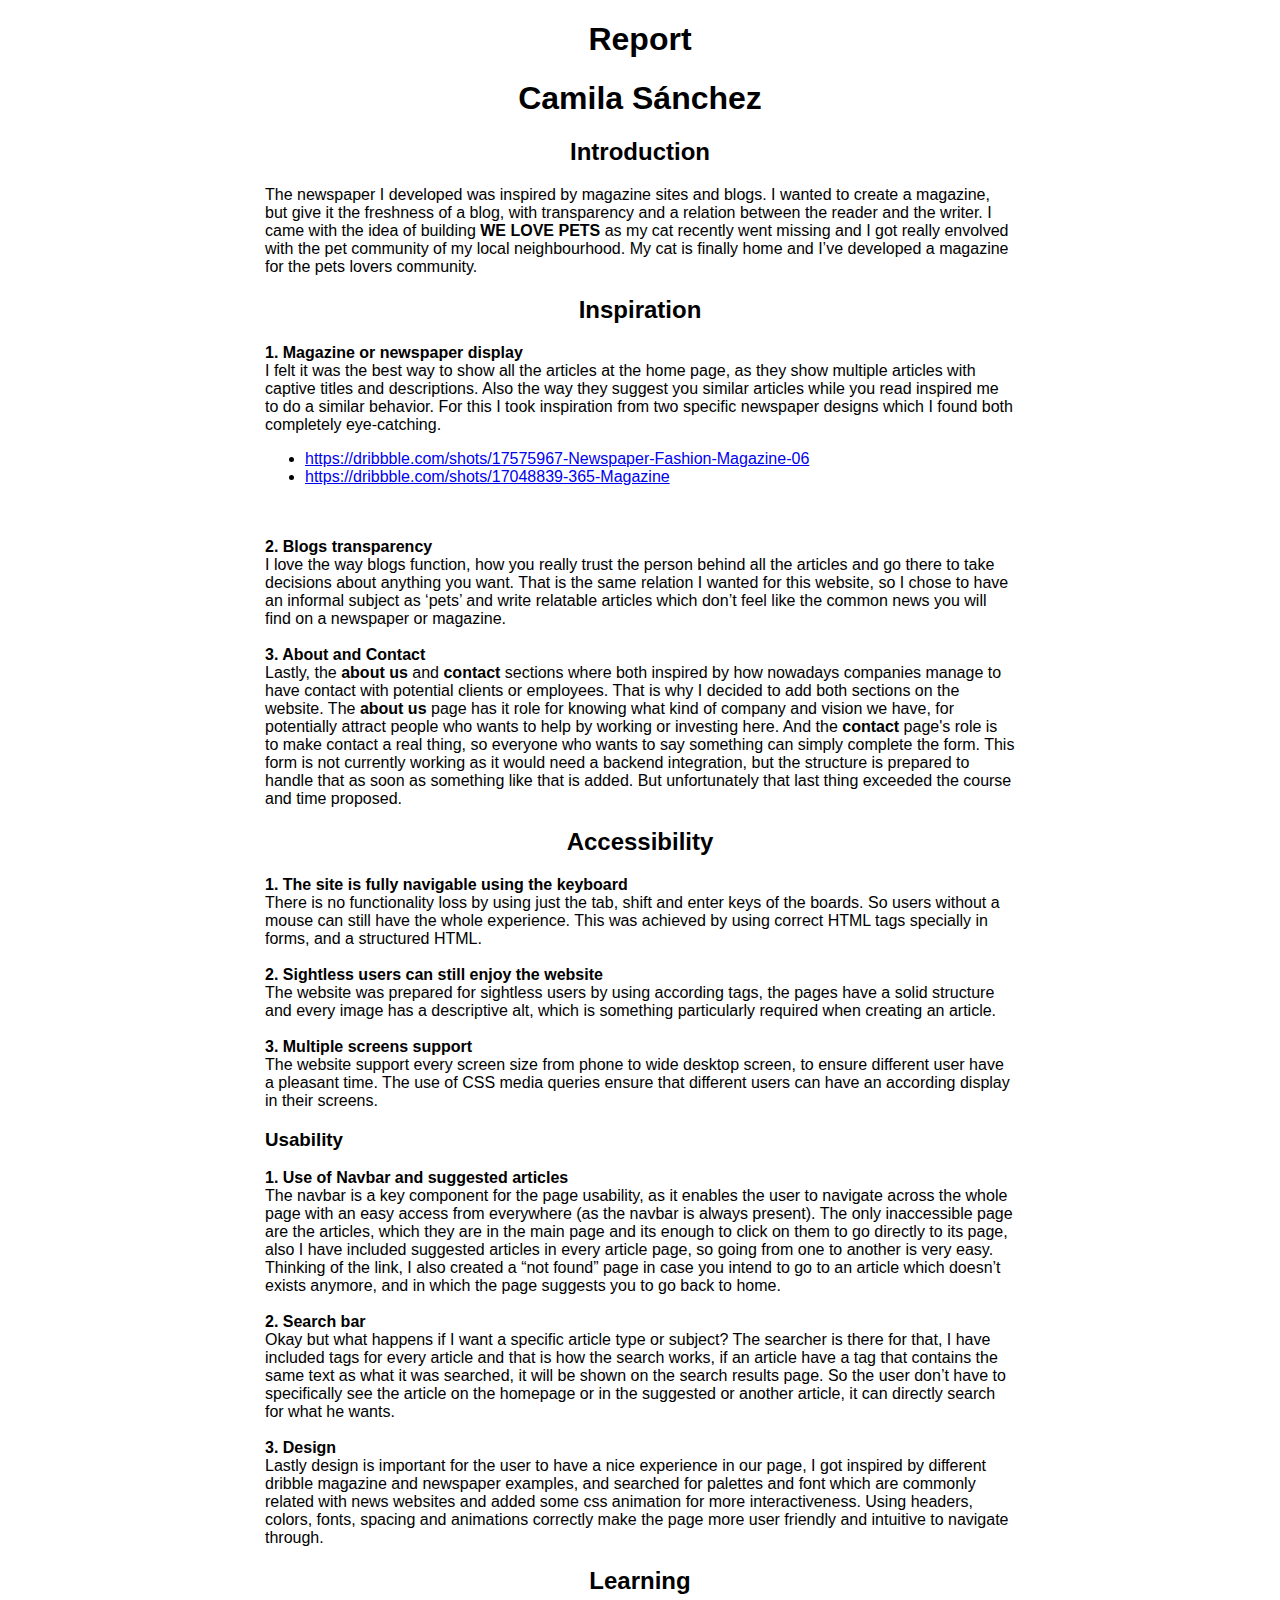
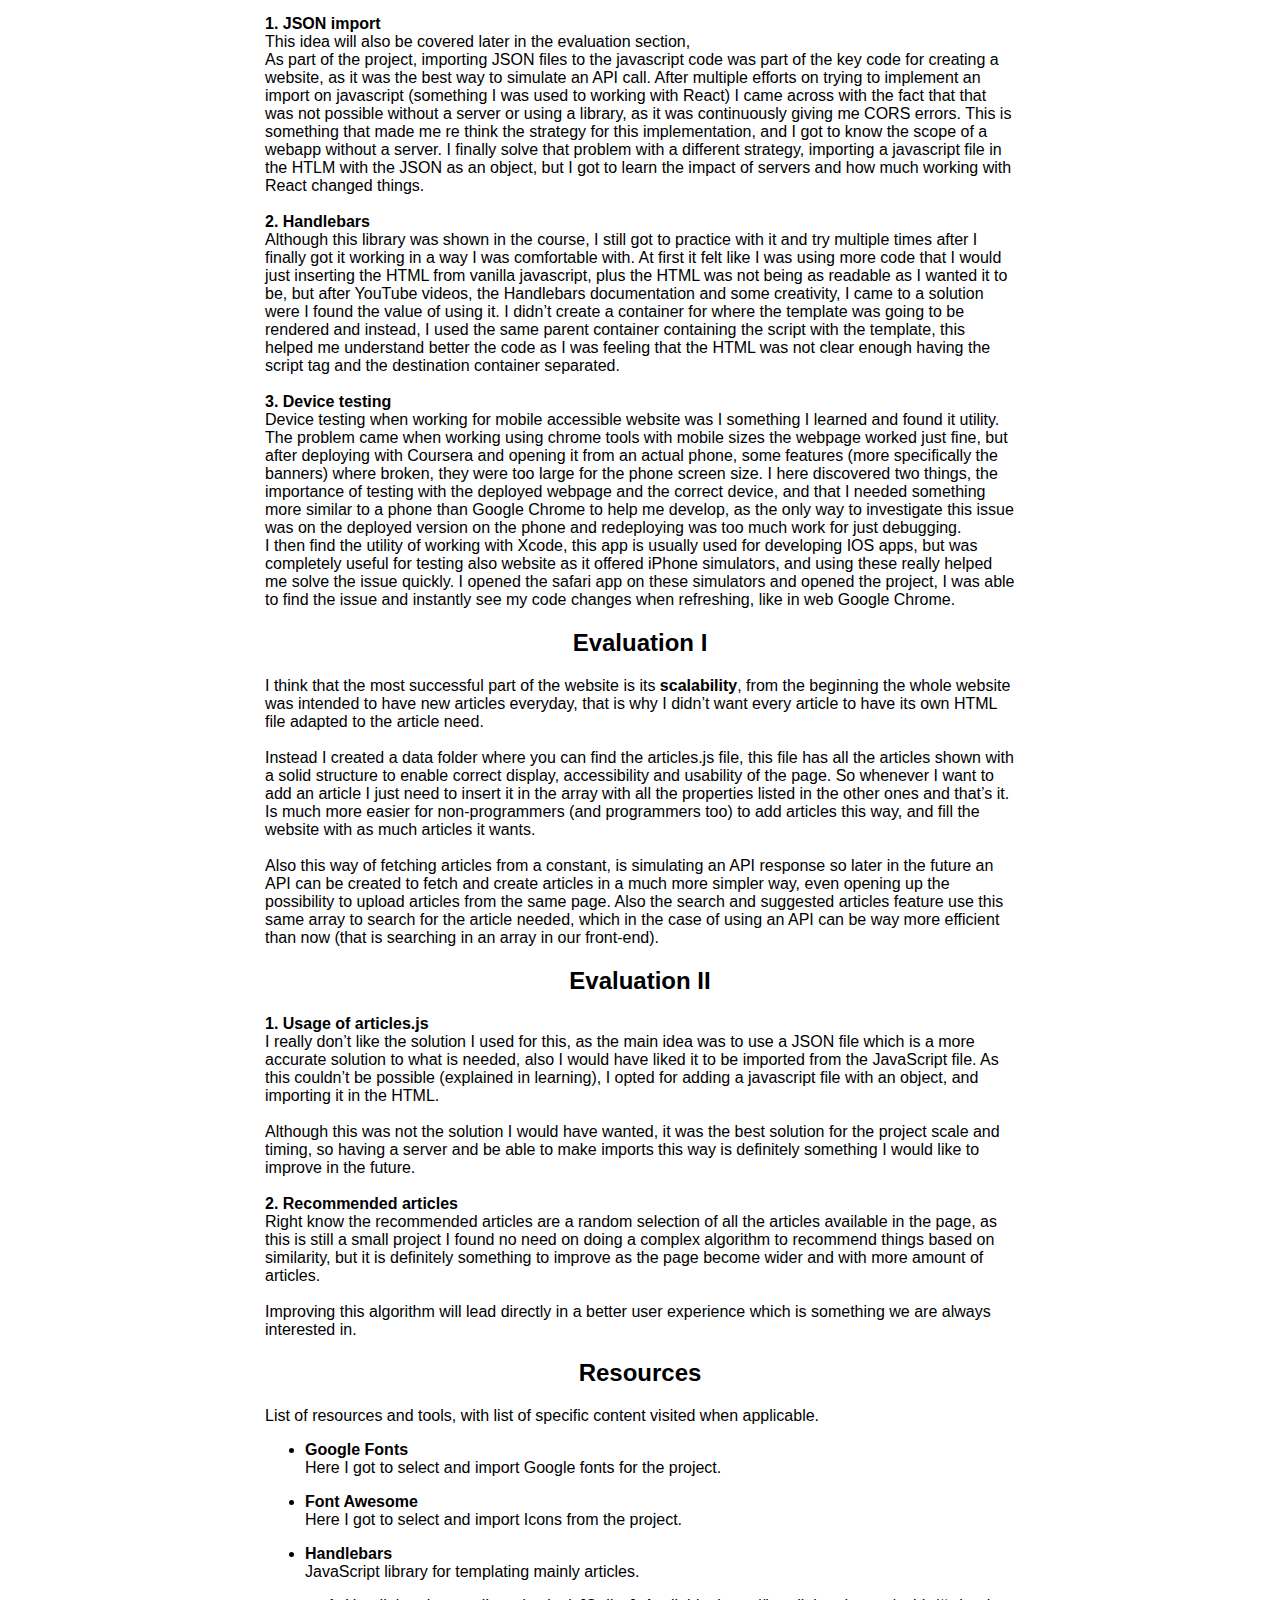
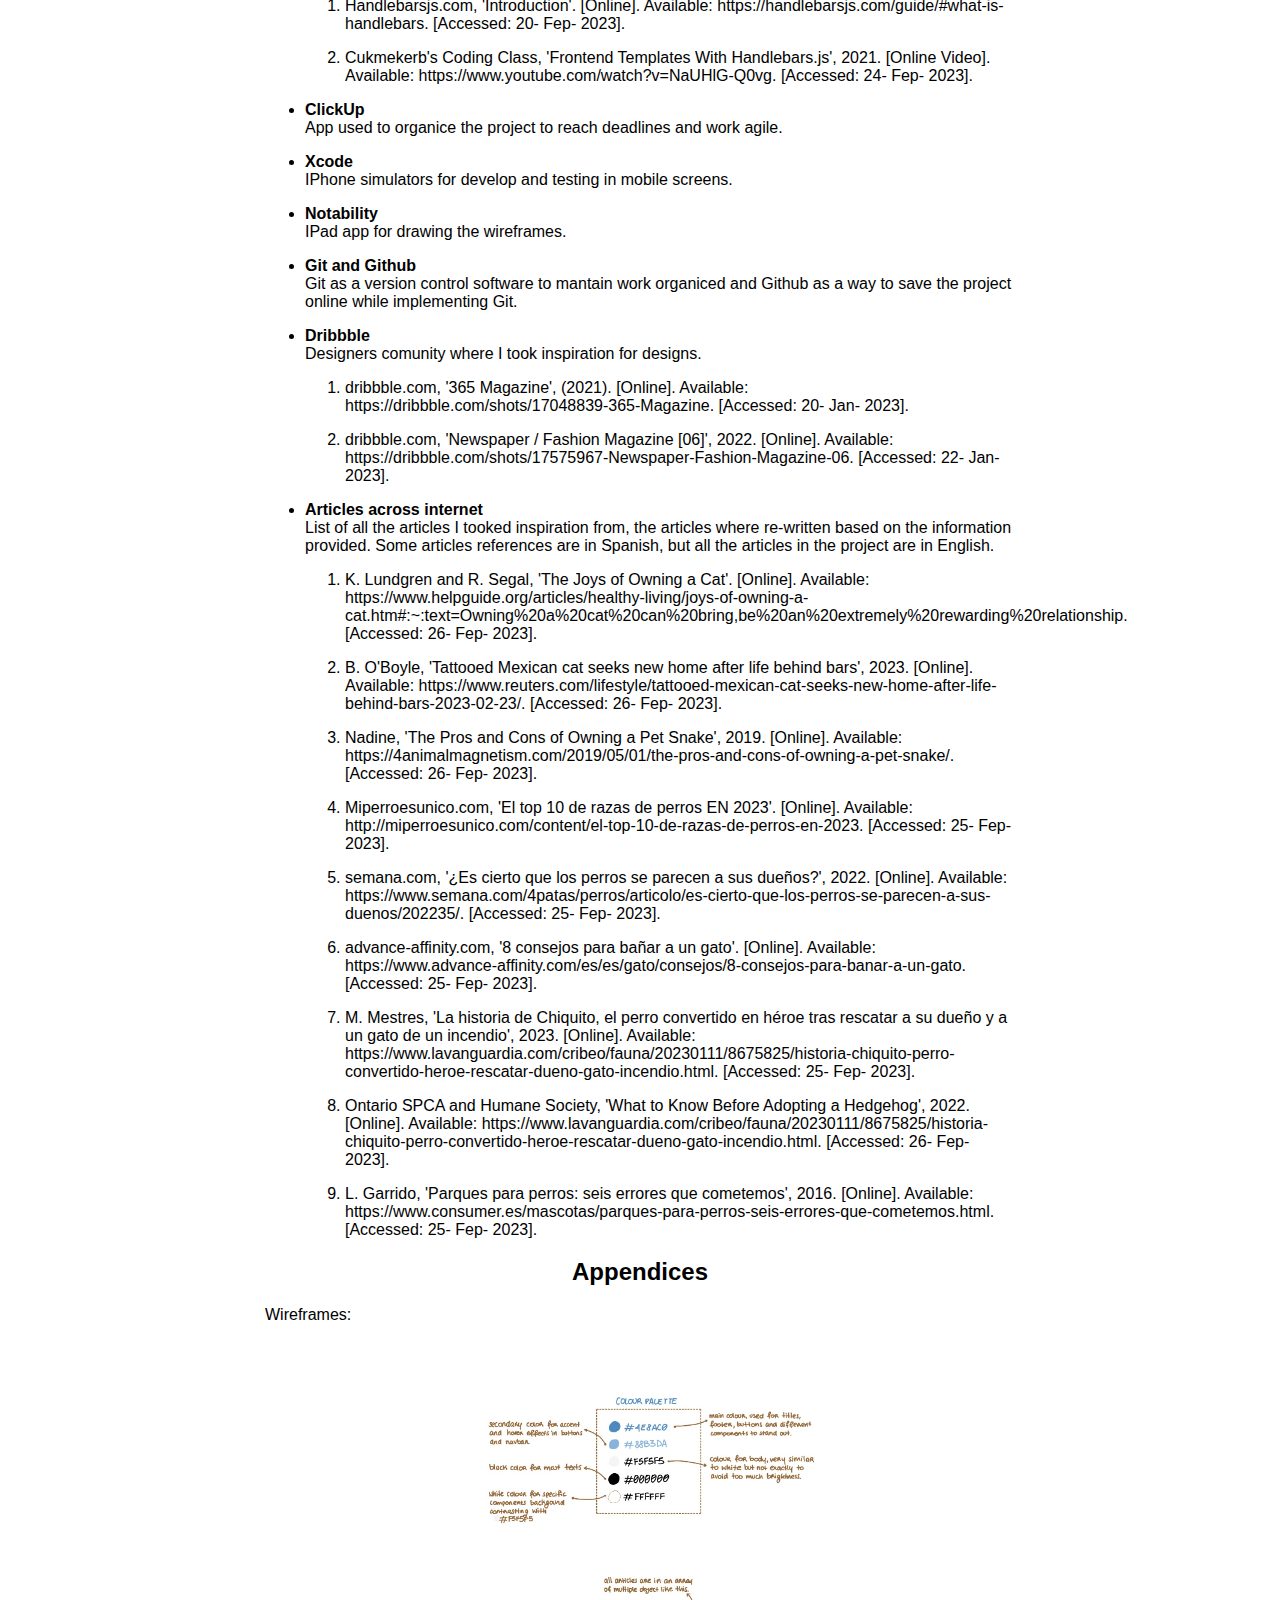
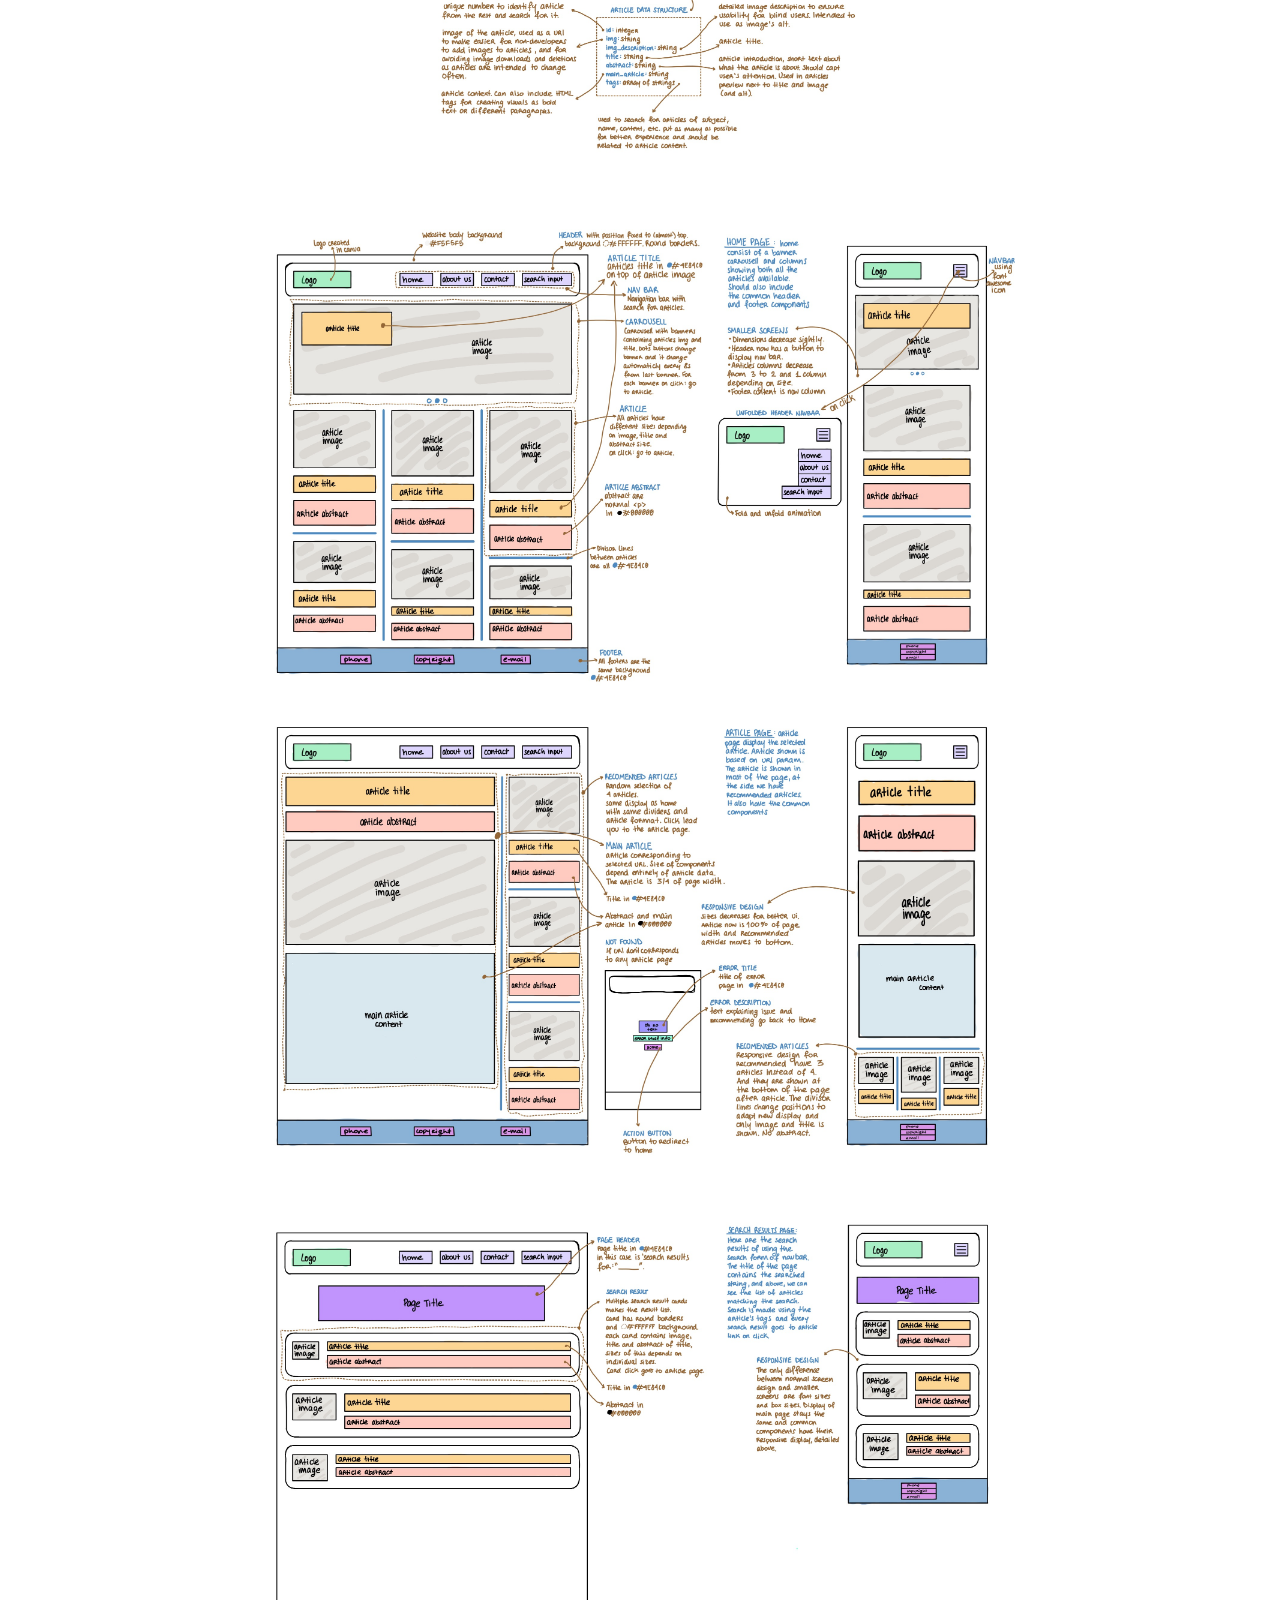
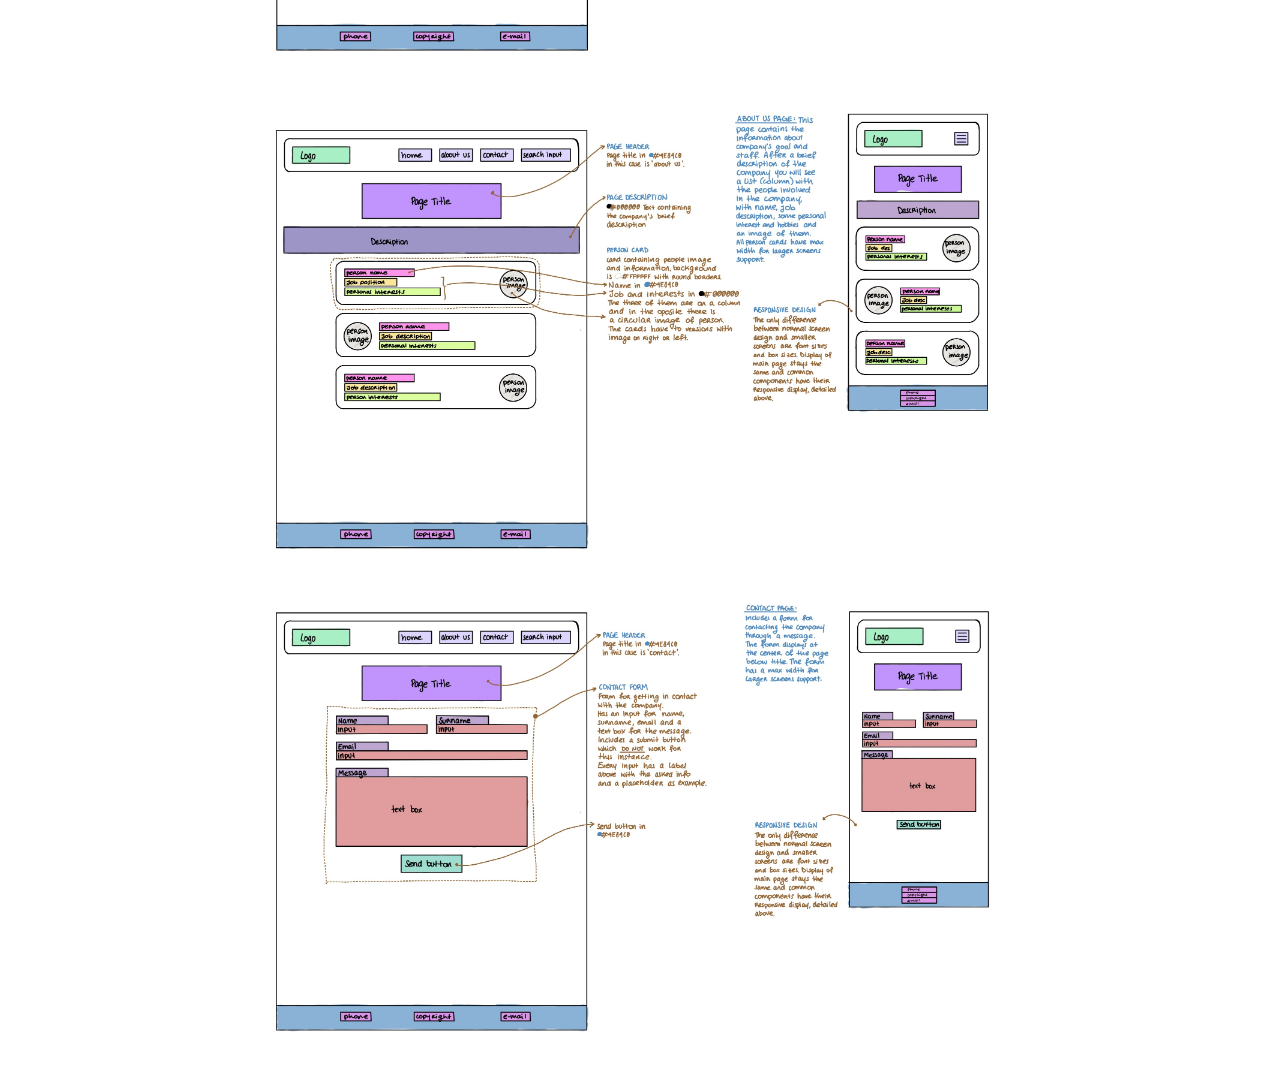
<file: report.html>
<!DOCTYPE html>
<html lang="en">
  <head>
    <meta charset="UTF-8" />
    <meta http-equiv="X-UA-Compatible" content="IE=edge" />
    <meta name="viewport" content="width=device-width, initial-scale=1.0" />
    <link rel="stylesheet" href="report/styles.css" />
    <title>Report</title>
  </head>
  <body>
    <h1>Report</h1>
    <h1>Camila Sánchez</h1>
    <h2>Introduction</h2>
    <p>
      The newspaper I developed was inspired by magazine sites and blogs. I
      wanted to create a magazine, but give it the freshness of a blog, with
      transparency and a relation between the reader and the writer. I came with
      the idea of building <strong>WE LOVE PETS</strong> as my cat recently went
      missing and I got really envolved with the pet community of my local
      neighbourhood. My cat is finally home and I’ve developed a magazine for
      the pets lovers community.
    </p>
    <h2>Inspiration</h2>
    <p>
      <strong>1. Magazine or newspaper display</strong>
      <br />
      I felt it was the best way to show all the articles at the home page, as
      they show multiple articles with captive titles and descriptions. Also the
      way they suggest you similar articles while you read inspired me to do a
      similar behavior. For this I took inspiration from two specific newspaper
      designs which I found both completely eye-catching.
    </p>
    <ul>
      <li>
        <a href="https://dribbble.com/shots/17575967-Newspaper-Fashion-Magazine-06">
          https://dribbble.com/shots/17575967-Newspaper-Fashion-Magazine-06
        </a>
      </li>
      <li>
        <a href="https://dribbble.com/shots/17048839-365-Magazine">
          https://dribbble.com/shots/17048839-365-Magazine
        </a>
      </li>
    </ul>
    <p>
      <br />
      <br />
      <strong>2. Blogs transparency</strong>
      <br />
      I love the way blogs function, how you really trust the person behind all
      the articles and go there to take decisions about anything you want. That
      is the same relation I wanted for this website, so I chose to have an
      informal subject as ‘pets’ and write relatable articles which don’t feel
      like the common news you will find on a newspaper or magazine.
      <br />
      <br />
      <strong>3. About and Contact</strong>
      <br />
      Lastly, the <strong>about us</strong> and
      <strong>contact</strong> sections where both inspired by how nowadays
      companies manage to have contact with potential clients or employees. That
      is why I decided to add both sections on the website. The
      <strong>about us</strong> page has it role for knowing what kind of
      company and vision we have, for potentially attract people who wants to
      help by working or investing here. And the <strong>contact</strong> page's
      role is to make contact a real thing, so everyone who wants to say
      something can simply complete the form. This form is not currently working
      as it would need a backend integration, but the structure is prepared to
      handle that as soon as something like that is added. But unfortunately
      that last thing exceeded the course and time proposed.
    </p>
    <h2>Accessibility</h2>
    <p>
      <strong>1. The site is fully navigable using the keyboard</strong>
      <br />
      There is no functionality loss by using just the tab, shift and enter
      keys of the boards. So users without a mouse can still have the whole
      experience. This was achieved by using correct HTML tags specially in
      forms, and a structured HTML.
      <br />
      <br />
      <strong>2. Sightless users can still enjoy the website</strong>
      <br />
      The website was prepared for sightless users by using according tags, the
      pages have a solid structure and every image has a descriptive alt, which
      is something particularly required when creating an article.
      <br />
      <br />
      <strong>3. Multiple screens support</strong>
      <br />
      The website support every screen size from phone to wide desktop screen,
      to ensure different user have a pleasant time. The use of CSS media
      queries ensure that different users can have an according display in their
      screens.
    </p>
    <h3>Usability</h3>
    <p>
      <strong>1. Use of Navbar and suggested articles</strong>
      <br />
      The navbar is a key component for the page usability, as it enables the
      user to navigate across the whole page with an easy access from everywhere
      (as the navbar is always present). The only inaccessible page are the
      articles, which they are in the main page and its enough to click on them
      to go directly to its page, also I have included suggested articles in
      every article page, so going from one to another is very easy. Thinking of
      the link, I also created a “not found” page in case you intend to go to an
      article which doesn’t exists anymore, and in which the page suggests you
      to go back to home.
      <br />
      <br />
      <strong>2. Search bar</strong>
      <br />
      Okay but what happens if I want a specific article type or subject? The
      searcher is there for that, I have included tags for every article and
      that is how the search works, if an article have a tag that contains the
      same text as what it was searched, it will be shown on the search results
      page. So the user don’t have to specifically see the article on the
      homepage or in the suggested or another article, it can directly search
      for what he wants.
      <br />
      <br />
      <strong>3. Design</strong>
      <br />
      Lastly design is important for the user to have a nice experience in our
      page, I got inspired by different dribble magazine and newspaper examples,
      and searched for palettes and font which are commonly related with news
      websites and added some css animation for more interactiveness. Using
      headers, colors, fonts, spacing and animations correctly make the page
      more user friendly and intuitive to navigate through.
    </p>
    <h2>Learning</h2>
    <p>
      <strong>1. JSON import</strong>
      <br />
      This idea will also be covered later in the evaluation section,
      <br />
      As part of the project, importing JSON files to the javascript code was
      part of the key code for creating a website, as it was the best way to
      simulate an API call. After multiple efforts on trying to implement an
      import on javascript (something I was used to working with React) I came
      across with the fact that that was not possible without a server or using
      a library, as it was continuously giving me CORS errors. This is something
      that made me re think the strategy for this implementation, and I got to
      know the scope of a webapp without a server. I finally solve that problem
      with a different strategy, importing a javascript file in the HTLM with
      the JSON as an object, but I got to learn the impact of servers and how
      much working with React changed things.
      <br />
      <br />
      <strong>2. Handlebars</strong>
      <br />
      Although this library was shown in the course, I still got to practice
      with it and try multiple times after I finally got it working in a way I
      was comfortable with. At first it felt like I was using more code that I
      would just inserting the HTML from vanilla javascript, plus the HTML was
      not being as readable as I wanted it to be, but after YouTube videos, the
      Handlebars documentation and some creativity, I came to a solution were I
      found the value of using it. I didn’t create a container for where the
      template was going to be rendered and instead, I used the same parent
      container containing the script with the template, this helped me
      understand better the code as I was feeling that the HTML was not clear
      enough having the script tag and the destination container separated.
      <br />
      <br />
      <strong>3. Device testing</strong>
      <br />
      Device testing when working for mobile accessible website was I something
      I learned and found it utility.
      <br />
      The problem came when working using chrome tools with mobile sizes the
      webpage worked just fine, but after deploying with Coursera and opening it
      from an actual phone, some features (more specifically the banners) where
      broken, they were too large for the phone screen size. I here discovered
      two things, the importance of testing with the deployed webpage and the
      correct device, and that I needed something more similar to a phone than
      Google Chrome to help me develop, as the only way to investigate this
      issue was on the deployed version on the phone and redeploying was too
      much work for just debugging.
      <br />I then find the utility of working with Xcode, this app is usually
      used for developing IOS apps, but was completely useful for testing also
      website as it offered iPhone simulators, and using these really helped me
      solve the issue quickly. I opened the safari app on these simulators and
      opened the project, I was able to find the issue and instantly see my code
      changes when refreshing, like in web Google Chrome.
    </p>
    <h2>Evaluation I</h2>
    <p>
      I think that the most successful part of the website is its
      <strong>scalability</strong>, from the beginning the whole website was
      intended to have new articles everyday, that is why I didn’t want every
      article to have its own HTML file adapted to the article need.
      <br />
      <br />
      Instead I created a data folder where you can find the articles.js file,
      this file has all the articles shown with a solid structure to enable
      correct display, accessibility and usability of the page. So whenever I
      want to add an article I just need to insert it in the array with all the
      properties listed in the other ones and that’s it. Is much more easier for
      non-programmers (and programmers too) to add articles this way, and fill
      the website with as much articles it wants.
      <br />
      <br />
      Also this way of fetching articles from a constant, is simulating an API
      response so later in the future an API can be created to fetch and create
      articles in a much more simpler way, even opening up the possibility to
      upload articles from the same page. Also the search and suggested
      articles feature use this same array to search for the article needed,
      which in the case of using an API can be way more efficient than now (that
      is searching in an array in our front-end).
    </p>
    <h2>Evaluation II</h2>
    <strong>1. Usage of articles.js</strong>
    <br />
    I really don’t like the solution I used for this, as the main idea was to
    use a JSON file which is a more accurate solution to what is needed, also I
    would have liked it to be imported from the JavaScript file. As this couldn’t
    be possible (explained in learning), I opted for adding a javascript file
    with an object, and importing it in the HTML.
    <br />
    <br />
    Although this was not the solution I would have wanted, it was the best
    solution for the project scale and timing, so having a server and be able to
    make imports this way is definitely something I would like to improve in the
    future.
    <br />
    <br />
    <strong>2. Recommended articles </strong>
    <br />
    Right know the recommended articles are a random selection of all the
    articles available in the page, as this is still a small project I found no
    need on doing a complex algorithm to recommend things based on similarity,
    but it is definitely something to improve as the page become wider and with
    more amount of articles.
    <br />
    <br />
    Improving this algorithm will lead directly in a better user experience
    which is something we are always interested in.
    <h2>Resources</h2>
    <p>
      List of resources and tools, with list of specific content visited when
      applicable.
    </p>
    <ul>
      <li>
        <p>
          <strong>Google Fonts</strong>
          <br />
          Here I got to select and import Google fonts for the project.
        </p>
      </li>
      <li>
        <p>
          <strong>Font Awesome</strong>
          <br />
          Here I got to select and import Icons from the project.
        </p>
      </li>
      <li>
        <p>
          <strong>Handlebars</strong>
          <br />
          JavaScript library for templating mainly articles.
        </p>
        <ol>
          <li>
            <p>
              Handlebarsjs.com, 'Introduction'. [Online]. Available:
              https://handlebarsjs.com/guide/#what-is-handlebars. [Accessed: 20-
              Fep- 2023].
            </p>
          </li>
          <li>
            <p>
              Cukmekerb's Coding Class, 'Frontend Templates With Handlebars.js',
              2021. [Online Video]. Available:
              https://www.youtube.com/watch?v=NaUHlG-Q0vg. [Accessed: 24- Fep-
              2023].
            </p>
          </li>
        </ol>
      </li>
      <li>
        <p>
          <strong>ClickUp</strong>
          <br />
          App used to organice the project to reach deadlines and work agile.
        </p>
      </li>
      <li>
        <p>
          <strong>Xcode</strong>
          <br />
          IPhone simulators for develop and testing in mobile screens.
        </p>
      </li>
      <li>
        <p>
          <strong>Notability</strong>
          <br />
          IPad app for drawing the wireframes.
        </p>
      </li>
      <li>
        <p>
          <strong>Git and Github</strong>
          <br />
          Git as a version control software to mantain work organiced and Github
          as a way to save the project online while implementing Git.
        </p>
      </li>
      <li>
        <p>
          <strong>Dribbble</strong>
          <br />
          Designers comunity where I took inspiration for designs.
        </p>
        <ol>
          <li>
            <p>
              dribbble.com, '365 Magazine', (2021). [Online]. Available:
              https://dribbble.com/shots/17048839-365-Magazine. [Accessed: 20-
              Jan- 2023].
            </p>
          </li>
          <li>
            <p>
              dribbble.com, 'Newspaper / Fashion Magazine [06]', 2022. [Online].
              Available:
              https://dribbble.com/shots/17575967-Newspaper-Fashion-Magazine-06.
              [Accessed: 22- Jan- 2023].
            </p>
          </li>
        </ol>
      </li>
      <li>
        <p>
          <strong>Articles across internet</strong>
          <br />
          List of all the articles I tooked inspiration from, the articles where
          re-written based on the information provided. Some articles references
          are in Spanish, but all the articles in the project are in English.
        </p>
        <ol>
          <li>
            <p>
              K. Lundgren and R. Segal, 'The Joys of Owning a Cat'. [Online].
              Available:
              https://www.helpguide.org/articles/healthy-living/joys-of-owning-a-cat.htm#:~:text=Owning%20a%20cat%20can%20bring,be%20an%20extremely%20rewarding%20relationship.
              [Accessed: 26- Fep- 2023].
            </p>
          </li>
          <li>
            <p>
              B. O'Boyle, 'Tattooed Mexican cat seeks new home after life behind
              bars', 2023. [Online]. Available:
              https://www.reuters.com/lifestyle/tattooed-mexican-cat-seeks-new-home-after-life-behind-bars-2023-02-23/.
              [Accessed: 26- Fep- 2023].
            </p>
          </li>
          <li>
            <p>
              Nadine, 'The Pros and Cons of Owning a Pet Snake', 2019. [Online].
              Available:
              https://4animalmagnetism.com/2019/05/01/the-pros-and-cons-of-owning-a-pet-snake/.
              [Accessed: 26- Fep- 2023].
            </p>
          </li>
          <li>
            <p>
              Miperroesunico.com, 'El top 10 de razas de perros EN 2023'.
              [Online]. Available:
              http://miperroesunico.com/content/el-top-10-de-razas-de-perros-en-2023.
              [Accessed: 25- Fep- 2023].
            </p>
          </li>
          <li>
            <p>
              semana.com, '¿Es cierto que los perros se parecen a sus dueños?',
              2022. [Online]. Available:
              https://www.semana.com/4patas/perros/articolo/es-cierto-que-los-perros-se-parecen-a-sus-duenos/202235/.
              [Accessed: 25- Fep- 2023].
            </p>
          </li>
          <li>
            <p>
              advance-affinity.com, '8 consejos para bañar a un gato'. [Online].
              Available:
              https://www.advance-affinity.com/es/es/gato/consejos/8-consejos-para-banar-a-un-gato.
              [Accessed: 25- Fep- 2023].
            </p>
          </li>
          <li>
            <p>
              M. Mestres, 'La historia de Chiquito, el perro convertido en héroe
              tras rescatar a su dueño y a un gato de un incendio', 2023.
              [Online]. Available:
              https://www.lavanguardia.com/cribeo/fauna/20230111/8675825/historia-chiquito-perro-convertido-heroe-rescatar-dueno-gato-incendio.html.
              [Accessed: 25- Fep- 2023].
            </p>
          </li>
          <li>
            <p>
              Ontario SPCA and Humane Society, 'What to Know Before Adopting a
              Hedgehog', 2022. [Online]. Available:
              https://www.lavanguardia.com/cribeo/fauna/20230111/8675825/historia-chiquito-perro-convertido-heroe-rescatar-dueno-gato-incendio.html.
              [Accessed: 26- Fep- 2023].
            </p>
          </li>
          <li>
            <p>
              L. Garrido, 'Parques para perros: seis errores que cometemos',
              2016. [Online]. Available:
              https://www.consumer.es/mascotas/parques-para-perros-seis-errores-que-cometemos.html.
              [Accessed: 25- Fep- 2023].
            </p>
          </li>
        </ol>
      </li>
    </ul>
    <h2>Appendices</h2>
    <p>Wireframes:</p>
    <img src="./report/wireframes1.jpg" alt="Colour palette and data structure for articles" />
    <img src="./report/wireframes2.jpg" alt="Home page wireframes" />
    <img src="./report/wireframes3.jpg" alt="Article page wireframes" />
    <img src="./report/wireframes4.jpg" alt="Search results page wireframes" />
    <img src="./report/wireframes5.jpg" alt="About us page wireframes" />
    <img src="./report/wireframes6.jpg" alt="Contact page wireframes" />
  </body>
</html>
</file>
<file: report/styles.css>
* {
    font-family: Verdana, Geneva, Tahoma, sans-serif
}

body {
    max-width: 750px;
    margin: auto;
}

h1, h2 {
    text-align: center;
}

img {
    width: 100%;
}
</file>
